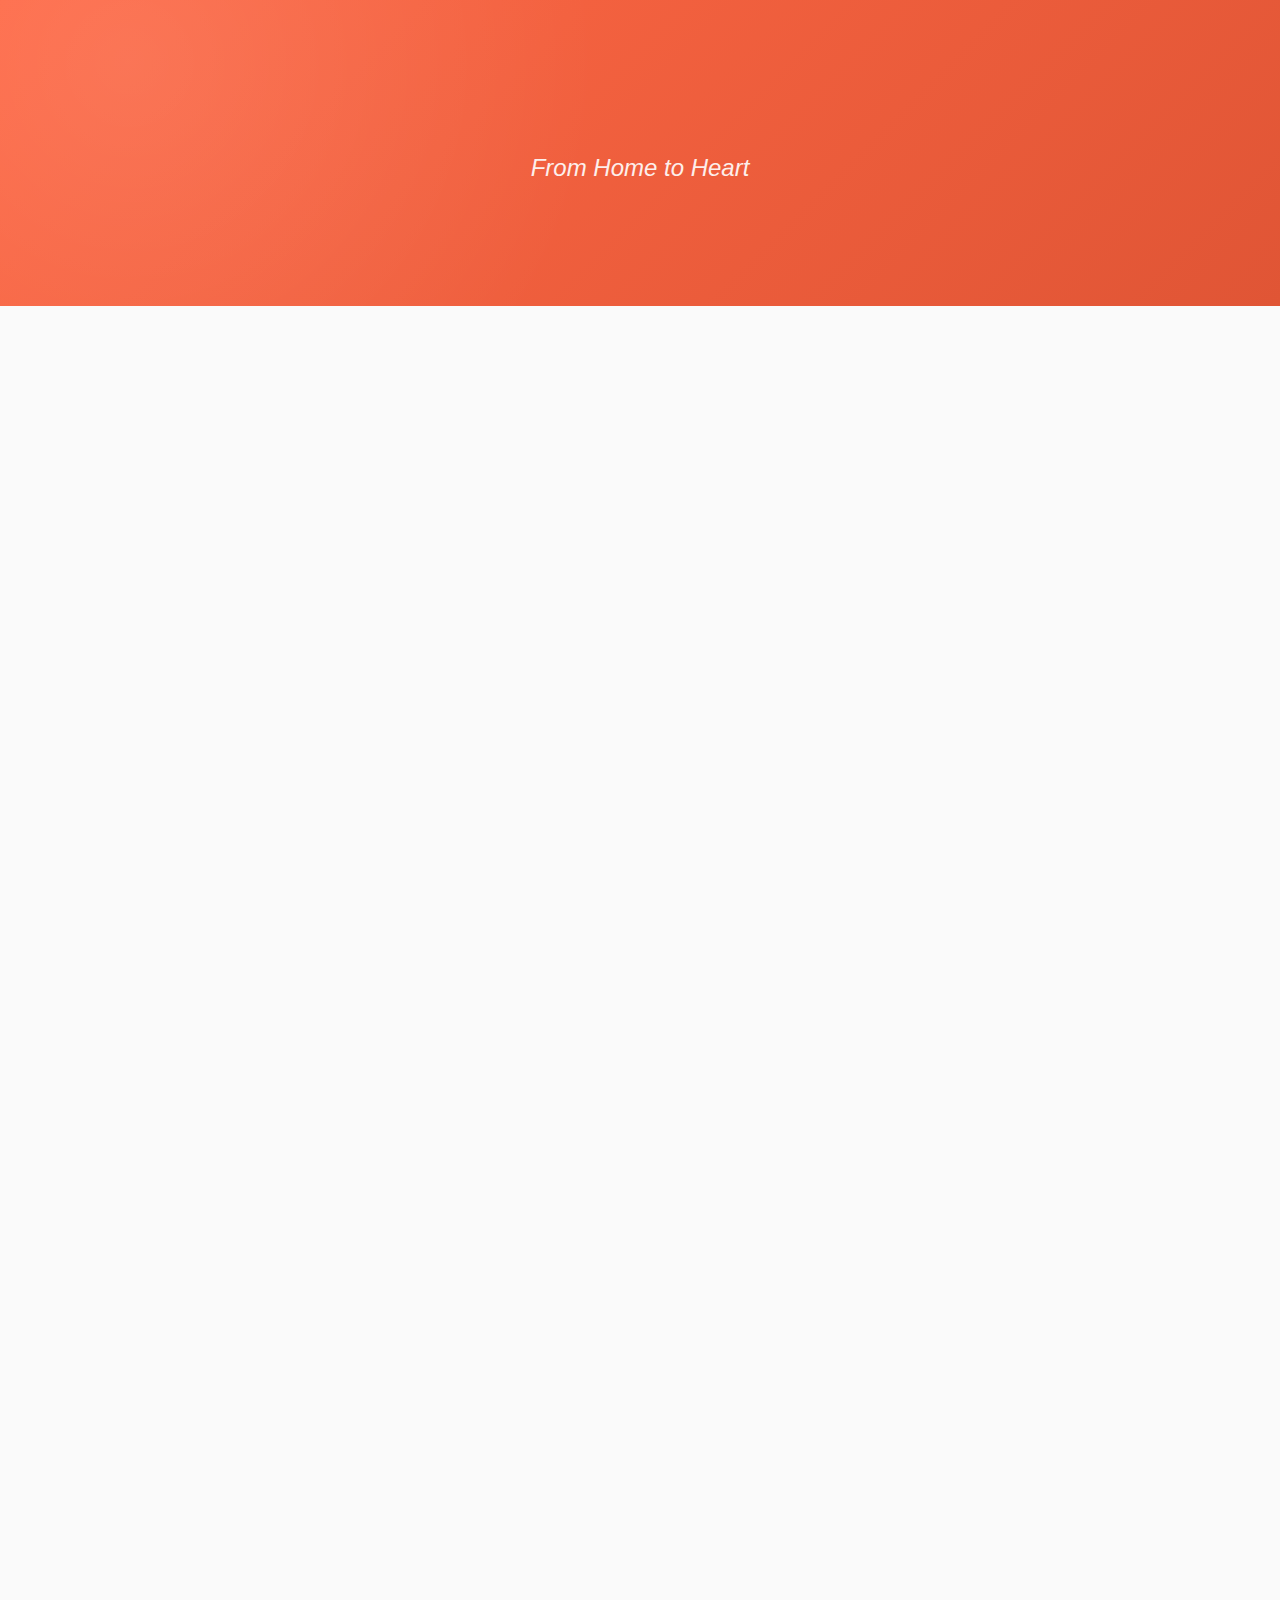
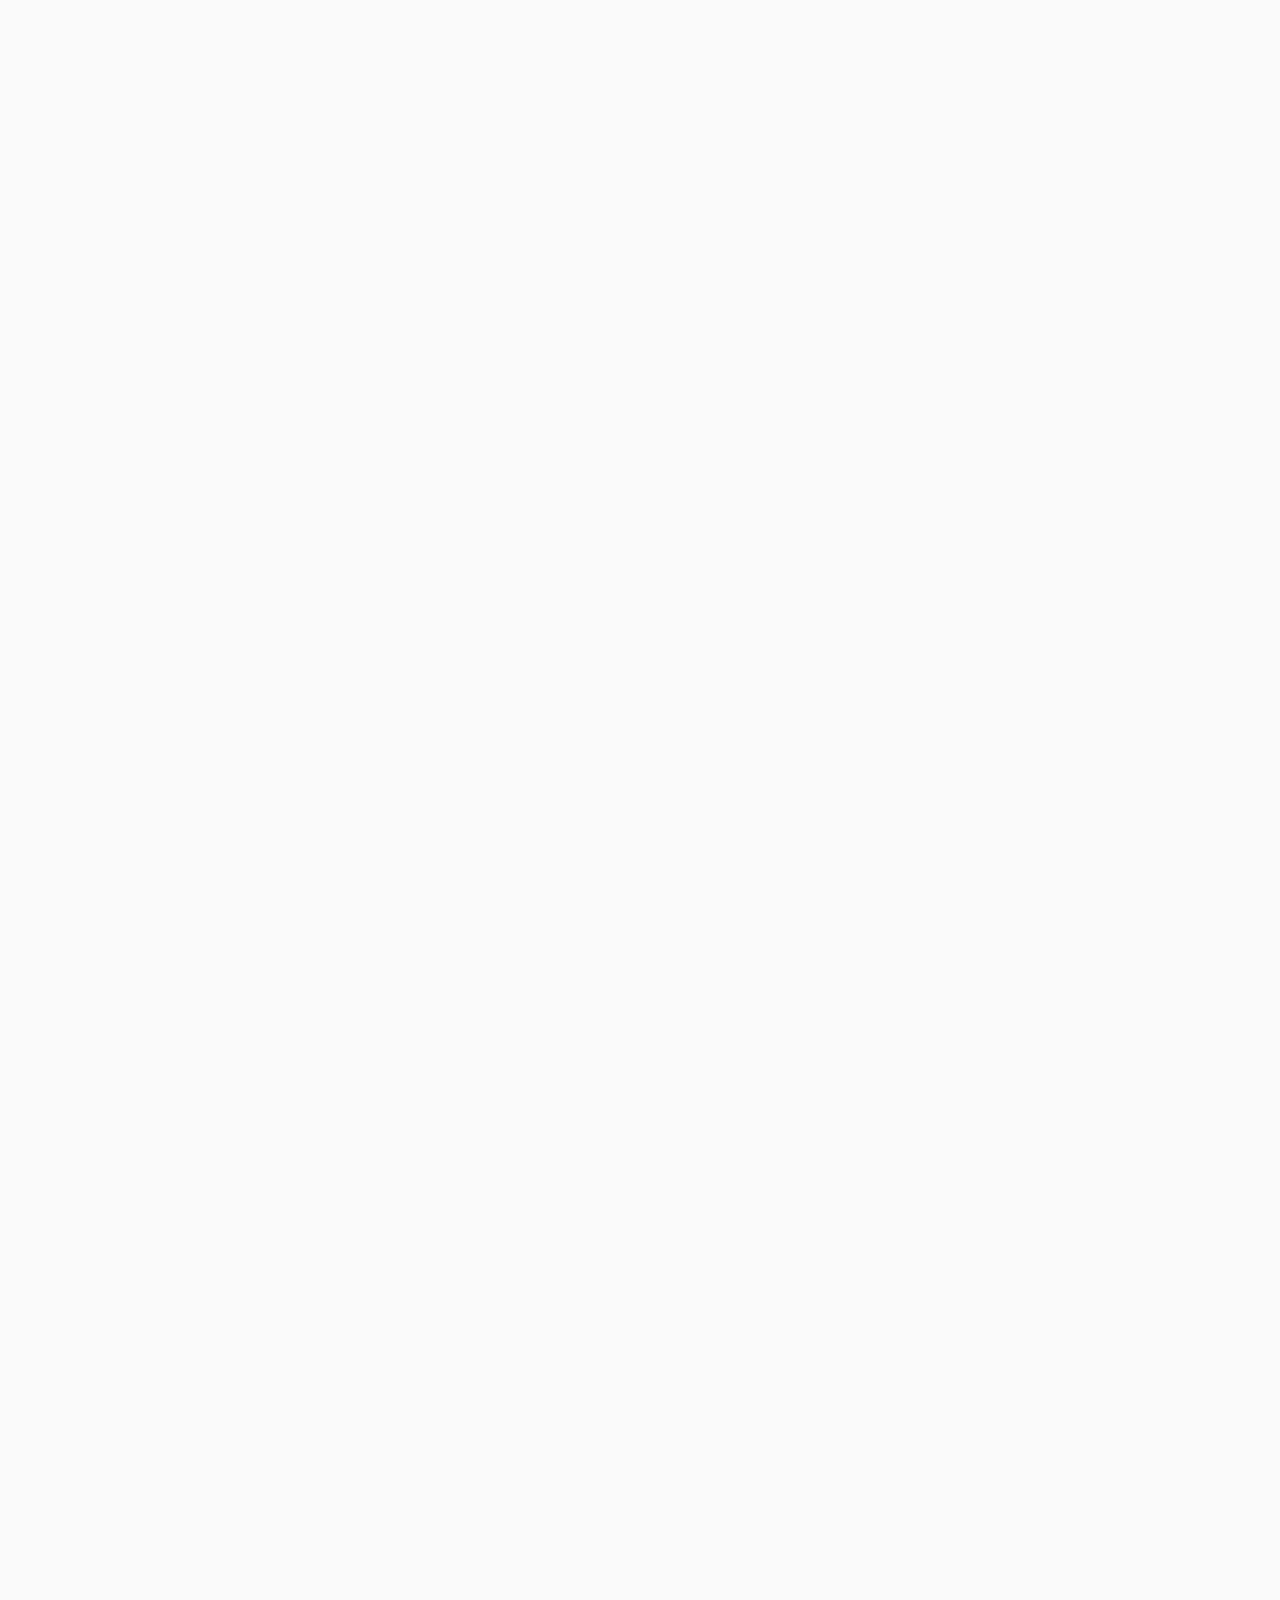
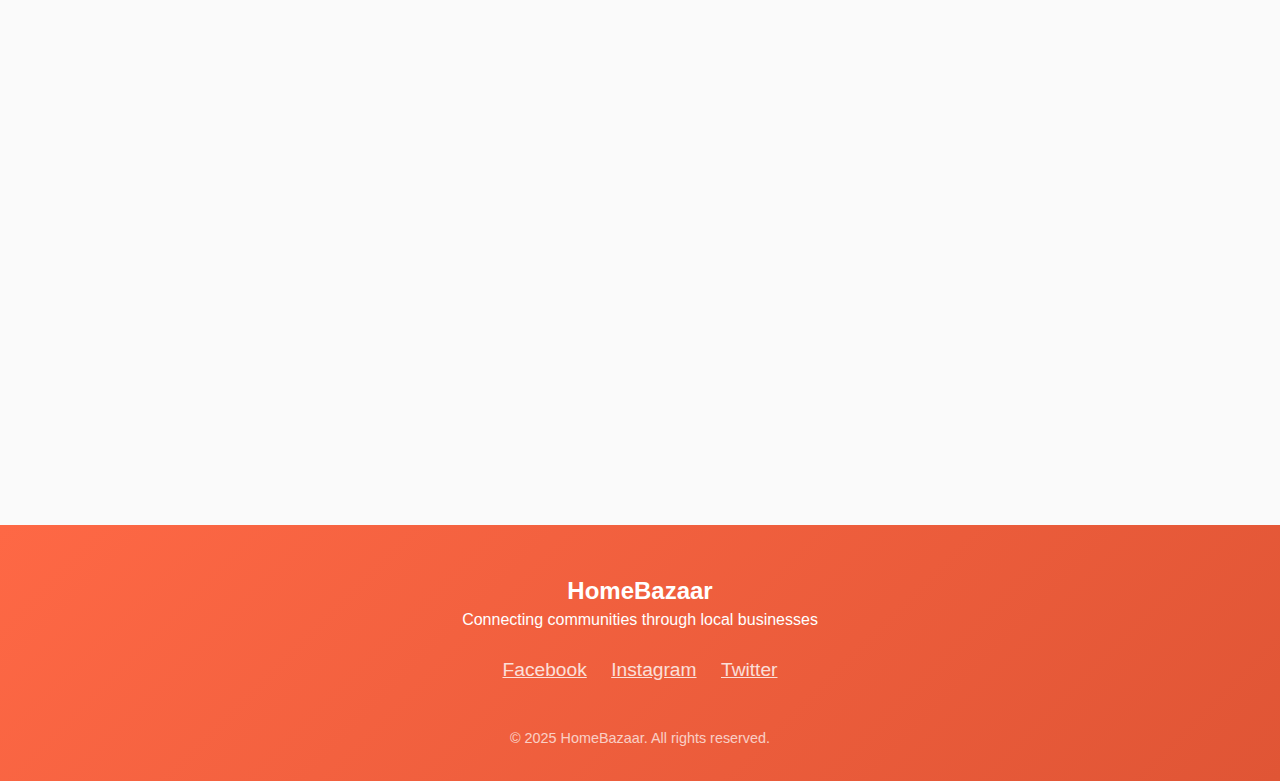
<file: index.html>
<!DOCTYPE html>
<html lang="en">
<head>
  <meta charset="UTF-8" />
  <meta name="viewport" content="width=device-width, initial-scale=1.0"/>
  <title>HomeBazaar</title>
  <style>
    /* Base styles */
    :root {
      --primary: #fe6845;
      --primary-dark: #e05535;
      --accent: #ffd166;
      --light-bg: #fff8f6;
      --dark-text: #333333;
      --medium-text: #555555;
      --light-text: #777777;
      --shadow: 0 8px 30px rgba(0,0,0,0.08);
      --border-radius: 12px;
    }
    
    * {
      box-sizing: border-box;
      margin: 0;
      padding: 0;
    }
    
    body {
      font-family: 'Segoe UI', Tahoma, Geneva, Verdana, sans-serif;
      margin: 0;
      padding: 0;
      background-color: #fafafa;
      color: var(--dark-text);
      line-height: 1.7;
    }

    /* Typography */
    h1, h2, h3, h4 {
      font-weight: 700;
      line-height: 1.3;
    }
    
    /* Animations */
    .fade-in {
      opacity: 0;
      animation: fadeIn ease-in 1s forwards;
    }

    @keyframes fadeIn {
      0% { opacity: 0; transform: translateY(20px); }
      100% { opacity: 1; transform: translateY(0); }
    }
    
    /* Button styles */
    .btn {
      display: inline-block;
      padding: 12px 28px;
      background-color: var(--primary);
      color: white;
      border: none;
      border-radius: 50px;
      font-weight: 600;
      font-size: 1rem;
      cursor: pointer;
      transition: all 0.3s ease;
      text-decoration: none;
    }
    
    .btn:hover {
      background-color: var(--primary-dark);
      transform: translateY(-2px);
      box-shadow: 0 5px 15px rgba(254, 104, 69, 0.4);
    }

    /* Header */
    header {
      background: linear-gradient(135deg, var(--primary) 0%, var(--primary-dark) 100%);
      color: white;
      padding: 60px 20px;
      text-align: center;
      position: relative;
      overflow: hidden;
    }
    
    header::before {
      content: "";
      position: absolute;
      top: 0;
      left: 0;
      width: 100%;
      height: 100%;
      background-image: radial-gradient(circle at 10% 20%, rgba(255, 255, 255, 0.1) 0%, transparent 40%);
      z-index: 1;
    }
    
    header .container {
      position: relative;
      z-index: 2;
    }
    
    header h1 {
      margin: 0;
      font-size: 3.5em;
      letter-spacing: -0.5px;
    }
    
    .tagline {
      font-style: italic;
      font-size: 1.5em;
      margin: 15px 0 30px;
      opacity: 0.9;
    }
    
    nav {
      margin-top: 25px;
    }
    
    nav a {
      margin: 0 15px;
      color: white;
      text-decoration: none;
      font-weight: 600;
      position: relative;
      padding: 5px 0;
    }
    
    nav a::after {
      content: '';
      position: absolute;
      width: 0;
      height: 2px;
      bottom: 0;
      left: 0;
      background-color: white;
      transition: width 0.3s ease;
    }
    
    nav a:hover::after {
      width: 100%;
    }

    /* Main content */
    .container {
      max-width: 1200px;
      margin: 0 auto;
      padding: 0 20px;
    }
    
    main {
      padding: 60px 0;
    }
    
    section {
      margin-bottom: 60px;
      animation-delay: 0.1s;
    }

    /* Hero section */
    .hero {
      background-color: var(--light-bg);
      padding: 70px 30px;
      border-radius: var(--border-radius);
      box-shadow: var(--shadow);
      text-align: center;
      margin-top: -40px;
      position: relative;
      z-index: 10;
    }
    
    .hero h2 {
      font-size: 2.4em;
      color: var(--primary-dark);
      margin-bottom: 25px;
    }
    
    .hero p {
      font-size: 1.25em;
      max-width: 800px;
      margin: 0 auto 30px;
      color: var(--medium-text);
    }

    /* Search section */
    .search-section {
      text-align: center;
      padding: 40px;
      background: white;
      border-radius: var(--border-radius);
      box-shadow: var(--shadow);
    }
    
    .search-section h3 {
      color: var(--primary-dark);
      font-size: 1.8em;
      margin-bottom: 25px;
    }
    
    .search-container {
      display: flex;
      flex-wrap: wrap;
      justify-content: center;
      gap: 15px;
      margin-bottom: 20px;
    }
    
    .search-section input {
      padding: 15px 20px;
      width: 300px;
      border: 1px solid #e0e0e0;
      border-radius: 50px;
      font-size: 1rem;
      transition: all 0.3s ease;
    }
    
    .search-section input:focus {
      outline: none;
      border-color: var(--primary);
      box-shadow: 0 0 0 2px rgba(254, 104, 69, 0.2);
    }

    /* Categories */
    .categories {
      padding: 40px;
      background: white;
      border-radius: var(--border-radius);
      box-shadow: var(--shadow);
    }
    
    .categories h3 {
      text-align: center;
      color: var(--primary-dark);
      font-size: 1.8em;
      margin-bottom: 30px;
    }
    
    .category-grid {
      display: grid;
      grid-template-columns: repeat(auto-fit, minmax(160px, 1fr));
      gap: 20px;
      text-align: center;
    }
    
    .category-item {
      padding: 25px 15px;
      background-color: var(--light-bg);
      border-radius: var(--border-radius);
      font-weight: 600;
      font-size: 1.1em;
      color: var(--primary-dark);
      transition: all 0.3s ease;
      cursor: pointer;
    }
    
    .category-item:hover {
      transform: translateY(-5px);
      box-shadow: 0 10px 25px rgba(0,0,0,0.1);
    }
    
    .category-item span {
      display: block;
      font-size: 2em;
      margin-bottom: 10px;
    }

    /* Featured and Deals sections */
    .featured, .deals, .success-stories, .about-us, .reviews {
      padding: 40px;
      background: white;
      border-radius: var(--border-radius);
      box-shadow: var(--shadow);
    }
    
    .featured h3, .deals h3, .success-stories h3, .about-us h3, .reviews h3 {
      text-align: center;
      color: var(--primary-dark);
      font-size: 1.8em;
      margin-bottom: 30px;
    }
    
    .featured-list {
      display: grid;
      grid-template-columns: repeat(auto-fit, minmax(300px, 1fr));
      gap: 25px;
    }
    
    .featured-item {
      background: var(--light-bg);
      padding: 25px;
      border-radius: var(--border-radius);
      transition: transform 0.3s ease;
    }
    
    .featured-item:hover {
      transform: translateY(-5px);
    }
    
    .featured-item strong {
      display: block;
      margin-bottom: 5px;
      font-size: 1.2em;
      color: var(--primary-dark);
    }
    
    /* Deals */
    .deals ul {
      list-style-type: none;
      padding: 0;
    }
    
    .deals li {
      background: var(--light-bg);
      margin-bottom: 15px;
      padding: 20px;
      border-radius: var(--border-radius);
      font-size: 1.1em;
      transition: transform 0.3s ease;
    }
    
    .deals li:hover {
      transform: translateX(5px);
    }
    
    /* Success Stories */
    .success-stories blockquote {
      background: var(--light-bg);
      border-left: 4px solid var(--accent);
      margin: 25px 0;
      padding: 25px;
      border-radius: var(--border-radius);
      font-style: italic;
      font-size: 1.1em;
      position: relative;
    }
    
    .success-stories blockquote::before {
      content: '"';
      font-size: 60px;
      position: absolute;
      top: -15px;
      left: 10px;
      opacity: 0.2;
      color: var(--primary);
    }
    
    .success-stories cite {
      display: block;
      text-align: right;
      font-size: 1em;
      color: var(--light-text);
      margin-top: 10px;
    }

    /* About Us */
    .about-us p {
      font-size: 1.15em;
      max-width: 800px;
      margin: 0 auto;
      color: var(--medium-text);
      text-align: center;
    }

    /* Reviews */
    .reviews-container {
      display: grid;
      grid-template-columns: repeat(auto-fit, minmax(280px, 1fr));
      gap: 25px;
    }
    
    .review {
      background: var(--light-bg);
      border-radius: var(--border-radius);
      padding: 25px;
      position: relative;
    }
    
    .review::before {
      content: '"';
      font-size: 60px;
      color: rgba(254, 104, 69, 0.1);
      position: absolute;
      top: 10px;
      left: 15px;
    }
    
    .review p {
      font-size: 1.05em;
      color: var(--medium-text);
      margin-bottom: 15px;
      position: relative;
      z-index: 1;
    }
    
    .review span {
      display: block;
      font-style: italic;
      color: var(--light-text);
      text-align: right;
    }

    /* Footer */
    footer {
      background: linear-gradient(135deg, var(--primary) 0%, var(--primary-dark) 100%);
      color: white;
      padding: 50px 20px 30px;
      text-align: center;
    }
    
    .footer-content {
      display: flex;
      flex-direction: column;
      align-items: center;
    }
    
    .social-links {
      margin: 20px 0;
    }
    
    .social-links a {
      color: white;
      margin: 0 10px;
      font-size: 1.2em;
      opacity: 0.8;
      transition: opacity 0.3s;
    }
    
    .social-links a:hover {
      opacity: 1;
    }
    
    .copyright {
      margin-top: 20px;
      opacity: 0.7;
      font-size: 0.9em;
    }

    /* Responsive adjustments */
    @media (max-width: 768px) {
      header h1 {
        font-size: 2.5em;
      }
      
      .tagline {
        font-size: 1.2em;
      }
      
      .hero h2 {
        font-size: 1.8em;
      }
      
      .search-section input {
        width: 100%;
      }
      
      .category-grid {
        grid-template-columns: repeat(2, 1fr);
      }
      
      .featured-list {
        grid-template-columns: 1fr;
      }
      
      .reviews-container {
        grid-template-columns: 1fr;
      }
    }
  </style>
</head>
<body>
  <header>
    <div class="container">
      <h1 class="fade-in">HomeBazaar</h1>
      <p class="tagline fade-in">From Home to Heart</p>
      <nav class="fade-in">
        <a href="login.html">Login</a>
        <a href="signup.html">Sign Up</a>
        <a href="#about">About Us</a>
        <a href="#contact">Contact</a>
      </nav>
    </div>
  </header>
  
  <main>
    <div class="container">
      <section class="hero fade-in">
        <h2>Discover Hidden Treasures in Your Neighborhood</h2>
        <p>Find delicious food, charming crafts, trusted services, and more — all from local small businesses. HomeBazaar is your gateway to supporting and enjoying the vibrant community around you.</p>
        <a href="#search" class="btn">Explore Now</a>
      </section>
    
      <section id="search" class="search-section fade-in">
        <h3>Find Local Gems Near You</h3>
        <div class="search-container">
          <input type="text" placeholder="Search for shops, services, or restaurants...">
          <input type="text" placeholder="Enter your location">
          <button class="btn">Search</button>
        </div>
      </section>
    
      <section class="categories fade-in">
        <h3>Browse by Category</h3>
        <div class="category-grid">
          <div class="category-item"><span>🍲</span> Food</div>
          <div class="category-item"><span>👗</span> Clothing</div>
          <div class="category-item"><span>🔧</span> Services</div>
          <div class="category-item"><span>🎨</span> Crafts</div>
          <div class="category-item"><span>💻</span> Tech</div>
        </div>
      </section>
    
      <section class="featured fade-in">
        <h3>Featured Businesses</h3>
        <div class="featured-list">
          <div class="featured-item">
            <strong>Spice Villa</strong>
            Authentic Kerala Cuisine with farm-fresh ingredients and traditional recipes passed down through generations.
          </div>
          <div class="featured-item">
            <strong>Craft Nest</strong>
            Handcrafted Home Decor made with sustainable materials and incredible attention to detail.
          </div>
          <div class="featured-item">
            <strong>FixItPro</strong>
            Local Repairs & Services with certified professionals and guaranteed satisfaction.
          </div>
        </div>
      </section>
    
      <section class="deals fade-in">
        <h3>Local Deals & Offers</h3>
        <ul>
          <li>🎂 20% off at Bake Bliss – this weekend only! Perfect for your special occasions.</li>
          <li>🌱 Buy 1 Get 1 Free – Green Nook Garden Kits for your home gardening projects.</li>
          <li>🛠️ Free consultation from FixItPro on first booking - expert advice at no cost.</li>
        </ul>
      </section>
    
      <section class="success-stories fade-in">
        <h3>Success Stories</h3>
        <blockquote>
          "Thanks to HomeBazaar, I went from 10 to 100+ orders a month! The platform connected me with customers who truly appreciate handcrafted items and are willing to support local artisans."
          <cite>- Meera, Craft Nest</cite>
        </blockquote>
        <blockquote>
          "Our little café is now booked daily by new customers. Game changer! HomeBazaar gave us visibility we couldn't have achieved on our own."
          <cite>- Ramesh, Spice Villa</cite>
        </blockquote>
      </section>
    
      <section id="about" class="about-us fade-in">
        <h3>About Us</h3>
        <p>HomeBazaar is a platform built to connect people with small, local businesses in their area. Whether you're looking for handmade crafts, local food, home services, or special deals, we make it easy to discover hidden gems in your neighborhood. By shopping local, you're strengthening communities and helping dreams thrive.</p>
        <div style="text-align: center; margin-top: 30px;">
          <a href="#" class="btn">Join Our Community</a>
        </div>
      </section>
    
      <section class="reviews fade-in">
        <h3>What Our Users Say</h3>
        <div class="reviews-container">
          <div class="review">
            <p>"HomeBazaar helped me find the best local bakery — now I'm a weekly customer! Their pastries are incredible and I never would have discovered them without this platform."</p>
            <span>- Aisha R.</span>
          </div>
          <div class="review">
            <p>"Supporting small businesses has never been easier. Love this platform! I've connected with amazing local artisans and service providers."</p>
            <span>- Rahul M.</span>
          </div>
          <div class="review">
            <p>"I booked a local handyman through HomeBazaar and the service was fantastic. Reliable, professional, and fairly priced."</p>
            <span>- Neha T.</span>
          </div>
        </div>
      </section>
    </div>
  </main>

  <footer id="contact">
    <div class="container">
      <div class="footer-content">
        <h2>HomeBazaar</h2>
        <p>Connecting communities through local businesses</p>
        <div class="social-links">
          <a href="#">Facebook</a>
          <a href="#">Instagram</a>
          <a href="#">Twitter</a>
        </div>
        <p class="copyright">&copy; 2025 HomeBazaar. All rights reserved.</p>
      </div>
    </div>
  </footer>
</body>
</html>
</file>
